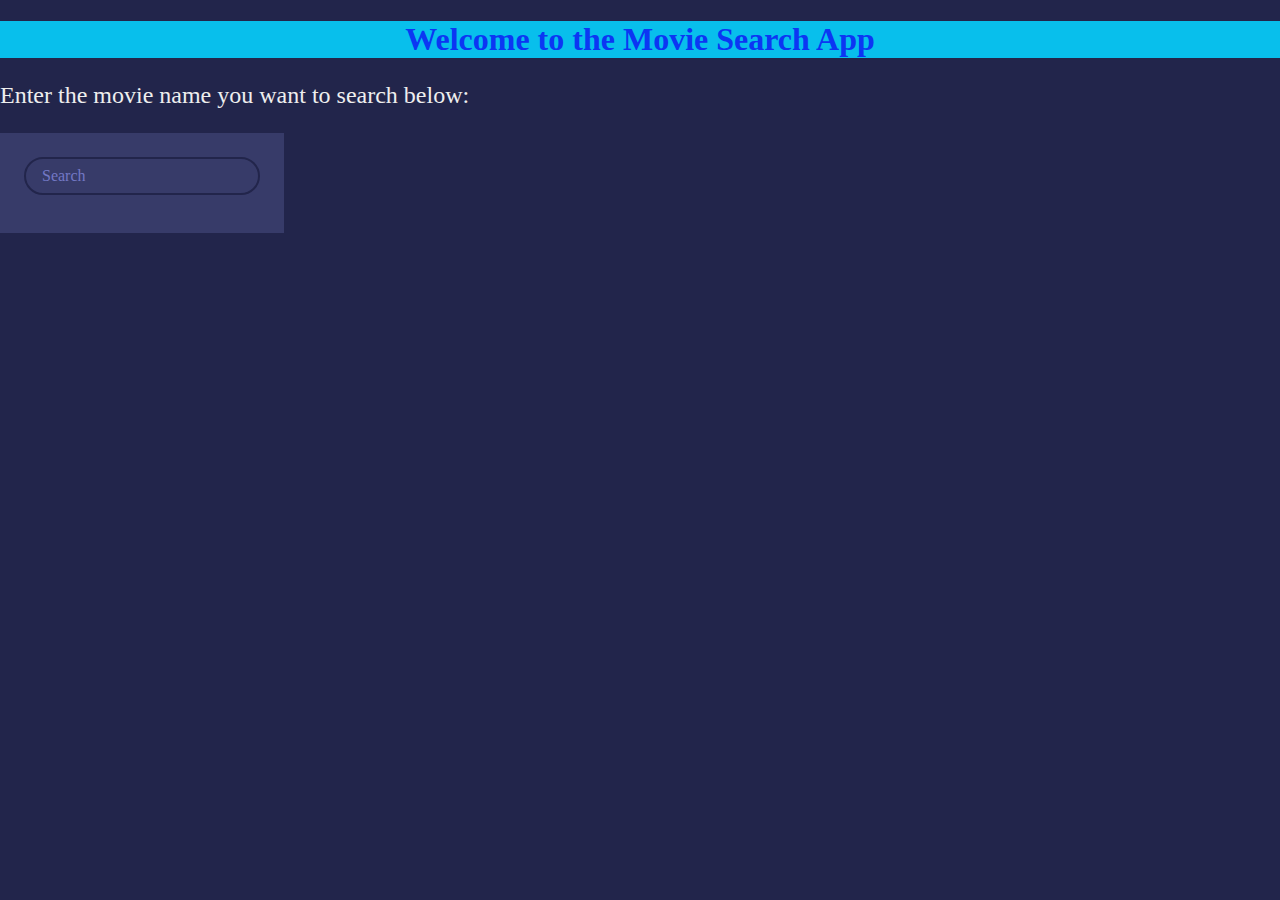
<file: index.html>
<!DOCTYPE html>
<html lang="en">
    <head>
        <meta charset="UTF-8" />
        <meta name="viewport" content="width=device-width" />
       
        <link rel="stylesheet" href="style.css" />
        <script src = "script.js" defer></script>
        <title>Movie Search App</title>
    </head>
    <body>
         <h1>Welcome to the Movie Search App</h1>
        <p>Enter the movie name you want to search below: </p>
       <main id ="main">
<header>
    <form id = "form">

    <input type = "text" class = "search" id = "search" placeholder="Search" />
</form>


</header>

       
       </main>

       
    </body>

   
</html>
</file>
<file: style.css>
@import url('https://fonts.googleapis.com/css?family=Lato');

* {
    box-sizing: border-box;
}

body {
    background-color: #22254b;
    font-family: "Poppins", "sans-serif";
    margin: 0;
}
main{
display: flex;
flex-wrap: wrap;
}
header{
    height: 100px;
    background-color: #373b69;
    display: flex;
    justify-content: flex-end;
    padding: 1.5rem;
    
}
h1{
    color: rgb(12, 54, 243);
    background-color: rgb(8, 191, 236);
    text-align: center;
}
p{
    color: rgb(238, 238, 238);
    font-size: 1.5rem;
    
}
.search{
    background-color: transparent;
    border: 2px solid #22254b;
    border-radius: 50px;
    color: #FFF;
    font-family: inherit;
    font-size: 1rem;
    padding: 0.5rem 1rem;

    

}
.search::placeholder{
    color: #7378c5;
}
.search:focus{
    background-color: transparent;
    outline: none;

}
.movie{
    top: 100px;
    background-color: #373b69;
    border-radius: 3px;
    box-shadow: 0 4px 5px rgba(0, 0, 0, 0.2);
    overflow: hidden;
    margin: 1rem;
    width: 300px;
    position: relative;
}
.movie img{
      width: 100%;
}
.movie-info{
    color: #eee;
    display: flex;
    align-items: center;
    justify-content: space-between;
    padding: 0.5rem 1rem 1rem;
    letter-spacing: 0.5px;
}
.movie-info h3{
margin: 0;
}
.movie-info span{
    background-color: #22254b;
    border-radius: 3px;
    padding: 0.25rem 0.5rem;

}
.movie-info span.green{
color: rgb(50, 211, 50);
}
.movie-info span.red{
  color: red;  
}
.movie-info span.orange{
 color: rgb(243, 170, 33);   
}
.overview{
    background-color: #FFF;
    padding: 2rem;
    position: absolute;
    max-height: 100%;
    overflow: auto;
    bottom: 0;
    right: 0;
    left: 0;
    transform: translateY(101%);
    transition: 0.3s ease-in;
}
.overview h4{
    margin-top: 0;
}
.movie:hover .overview{
    transform: translateY(0);
}
.back{
    background-color: transparent;
    border: 2px solid #22254b;
    border-radius: 50px;
    color: #FFF;
    font-family: inherit;
    font-size: 1rem;
    padding: 0.5rem 1rem;
    cursor: pointer;

}
</file>
